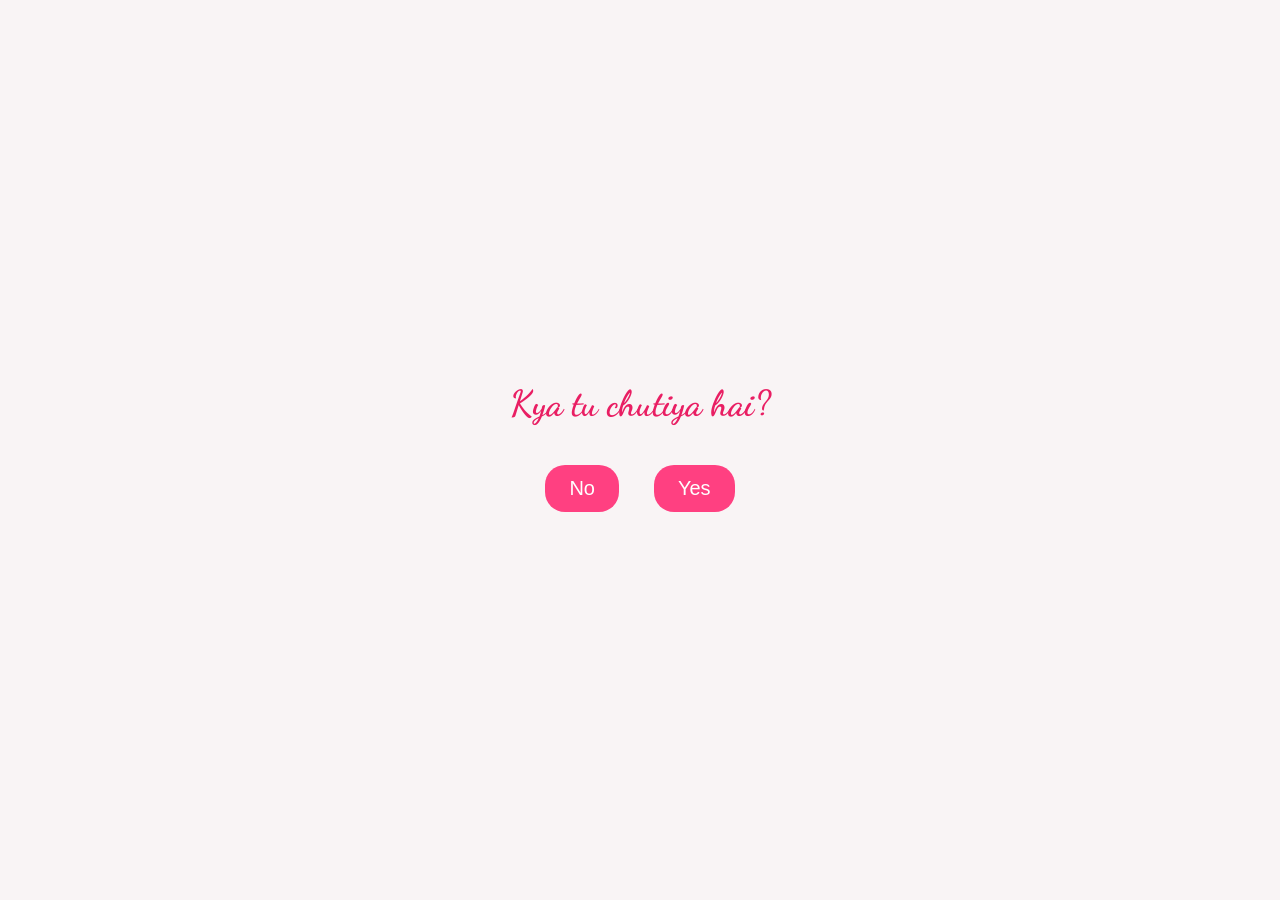
<file: index.html>
<!DOCTYPE html>
<html>
    <head>
        <title>Suprise...!</title>
        <link rel="stylesheet" type="text/css" href="style.css">
    </head>
    
    <body>
        <div class="container">
            <h1>Kya tu chutiya hai?</h1>
            <div class="buttons">
                <button id="no-btn">No</button>
                <button id="yes-btn">Yes</button>
            </div>
            
            <div class="popup" id="popup">
                <p>Pata hi tha!</p>
            </div>
        </div>
        <script src="script.js"></script>
    </body>
</html>
</file>
<file: style.css>
@import url('https://fonts.googleapis.com/css2?family=Great+Vibes&family=Dancing+Script:wght@400;700&display=swap');

body {
    margin: 0;
    min-height: 100vh;
    display: flex;
    justify-content: center;
    align-items: center;
    font-family: 'Great Vibes', cursive;
    background: #f9f4f5;
}

.container {
    text-align: center;
    padding: 30px;
}

h1 {
    margin-bottom: 30px;
    font-size: 36px;
    color: #e91e63;
    font-family: 'Dancing Script', cursive;
}

.buttons {
    display: flex;
    justify-content: center;
    align-items: center;
    gap: 15px;
    margin: 20px;
}

button {
    font-size: 20px;
    padding: 12px 24px;
    margin: 10px;
    border: none;
    border-radius: 20px;
    background-color: #ff4081;
    color: #fff;
    cursor: pointer;
    transition: background-color 0.3s ease;
    font-family: 'Arial', sans-serif;
}

button:hover {
    background-color: #ff5c8d;
}

.popup {
    display: none;
    background-color: #fff;
    border: 1px solid #e91e63;
    border-radius: 10px;
    box-shadow: 0 5px 15px rgba(0,0,0,0.2);
    padding: 20px;
    position: absolute;
    top: 50%;
    left: 50%;
    transform: translate(-50%, -50%);
    z-index: 999;
    font-family: 'Dancing Script', cursive;
    font-size: 24px;
    color: #e91e63;
}

.popup.fade-in {
    animation: fadeIn 0.3s ease;
}

@keyframes fadeIn {
    from { opacity: 0; }
    to { opacity: 1; }
}
</file>
<file: My website/style.css>
@import url('https://fonts.googleapis.com/css2?family=Great+Vibes&family=Dancing+Script:wght@400;700&display=swap');

body {
    margin: 0;
    min-height: 100vh;
    display: flex;
    justify-content: center;
    align-items: center;
    font-family: 'Great Vibes', cursive;
    background: #f9f4f5;
}

.container {
    text-align: center;
    padding: 30px;
}

h1 {
    margin-bottom: 30px;
    font-size: 36px;
    color: #e91e63;
    font-family: 'Dancing Script', cursive;
}

.buttons {
    display: flex;
    justify-content: center;
    align-items: center;
    gap: 15px;
    margin: 20px;
}

button {
    font-size: 20px;
    padding: 12px 24px;
    margin: 10px;
    border: none;
    border-radius: 20px;
    background-color: #ff4081;
    color: #fff;
    cursor: pointer;
    transition: background-color 0.3s ease;
    font-family: 'Arial', sans-serif;
}

button:hover {
    background-color: #ff5c8d;
}

.popup {
    display: none;
    background-color: #fff;
    border: 1px solid #e91e63;
    border-radius: 10px;
    box-shadow: 0 5px 15px rgba(0,0,0,0.2);
    padding: 20px;
    position: absolute;
    top: 50%;
    left: 50%;
    transform: translate(-50%, -50%);
    z-index: 999;
    font-family: 'Dancing Script', cursive;
    font-size: 24px;
    color: #e91e63;
}

.popup.fade-in {
    animation: fadeIn 0.3s ease;
}

@keyframes fadeIn {
    from { opacity: 0; }
    to { opacity: 1; }
}
</file>
